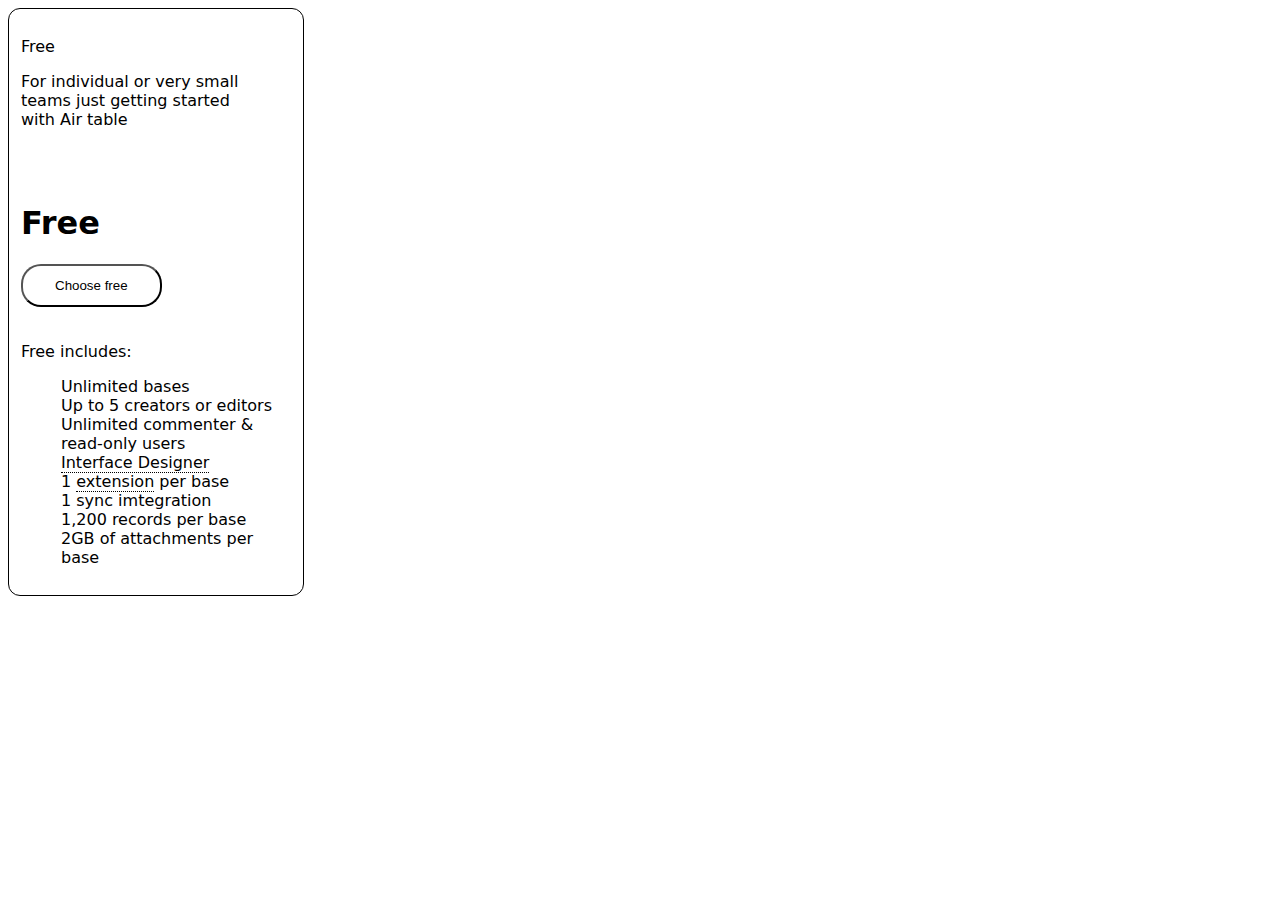
<file: index.html>
<!DOCTYPE html>
<html lang="en">
<head>
    <meta charset="UTF-8">
    <meta http-equiv="X-UA-Compatible" content="IE=edge">
    <meta name="viewport" content="width=device-width, initial-scale=1.0">
    <title>Card</title>
</head>
<style>
body{
    font-family: system-ui, -apple-system, BlinkMacSystemFont, 'Segoe UI', Roboto, Oxygen, Ubuntu, Cantarell, 'Open Sans', 'Helvetica Neue', sans-serif;
box-sizing: border-box;
}
.container{
border: 1px solid black;
border-radius: 12px;
width: 270px;
padding: 12px;
}
.interface{
    border-bottom: 1px dotted black;
}

button{
    border-radius: 20px;
    padding: 12px 32px;
    background-color: white;
}
ul{
    list-style:none ;
}
ul li::before{
    content: "<i class="fa-regular fa-check"></i>";
}
</style>

<body>
    <section class="container">
        <div>
        <p>Free</p>
        <p>For individual or very small 
            <br> teams just getting started
            <br> with Air table</p>
    <br>
    <br>
    <h1>Free</h1>
    <button> Choose free</button>
  <br>
  <br>
   <div class="list">
    <p>Free includes:</p>
      <ul>
            <li>Unlimited bases</li>
            <li>Up to 5 creators or editors</li>
            <li>Unlimited commenter & read-only users</li>
            <li><span class="interface">Interface Designer</span></li>
      <li>1 <span class="interface">extension</span> per base</li>
            <li>1 sync imtegration</li>
<li>1,200 records per base</li>
<li>2GB of attachments per base</li>

        </ul>
  </div>
</section>
</body>
</html>
</file>
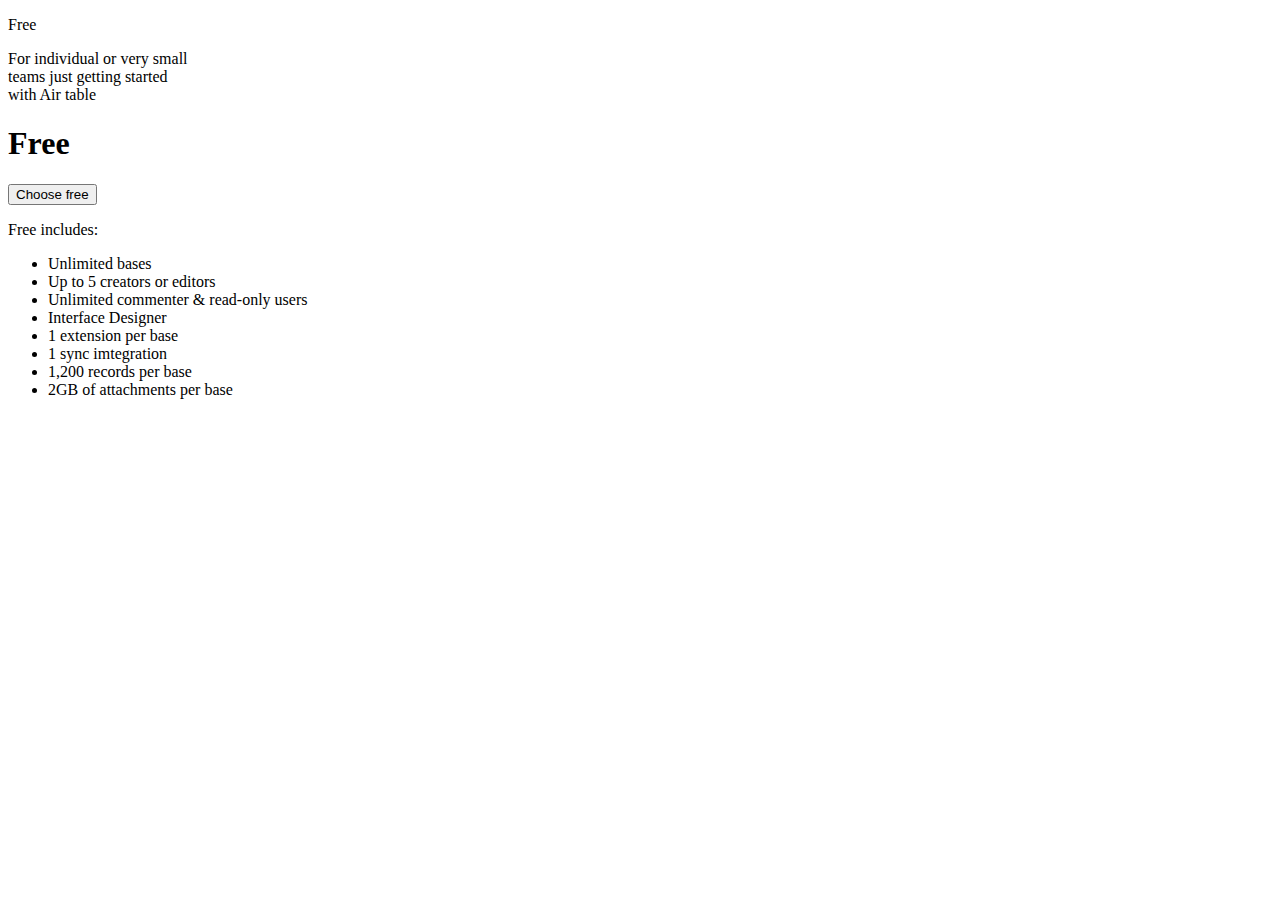
<file: card.html>
<!DOCTYPE html>
<html lang="en">
<head>
    <meta charset="UTF-8">
    <meta http-equiv="X-UA-Compatible" content="IE=edge">
    <meta name="viewport" content="width=device-width, initial-scale=1.0">
    <title> HTML Card</title>
</head>
<body>
    <section class="container">
        <p>Free</p>
        <p>For individual or very small <br> teams just getting started <br> with Air table</p>
   <div class="firstheading">
    <h1>Free</h1>
   </div>
   <div class="btn">
    <button> Choose free</button>
   </div>
   <div>
    <p>Free includes:</p>
      <ul>
            <li>Unlimited bases</li>
            <li>Up to 5 creators or editors</li>
            <li>Unlimited commenter & read-only users</li>
            <li>Interface Designer</li>
            <li>1 extension per base</li>
            <li>1 sync imtegration</li>
<li>1,200 records per base</li>
<li>2GB of attachments per base</li>

        </ul>
  </div>
</section>
</body>
</html>
</file>
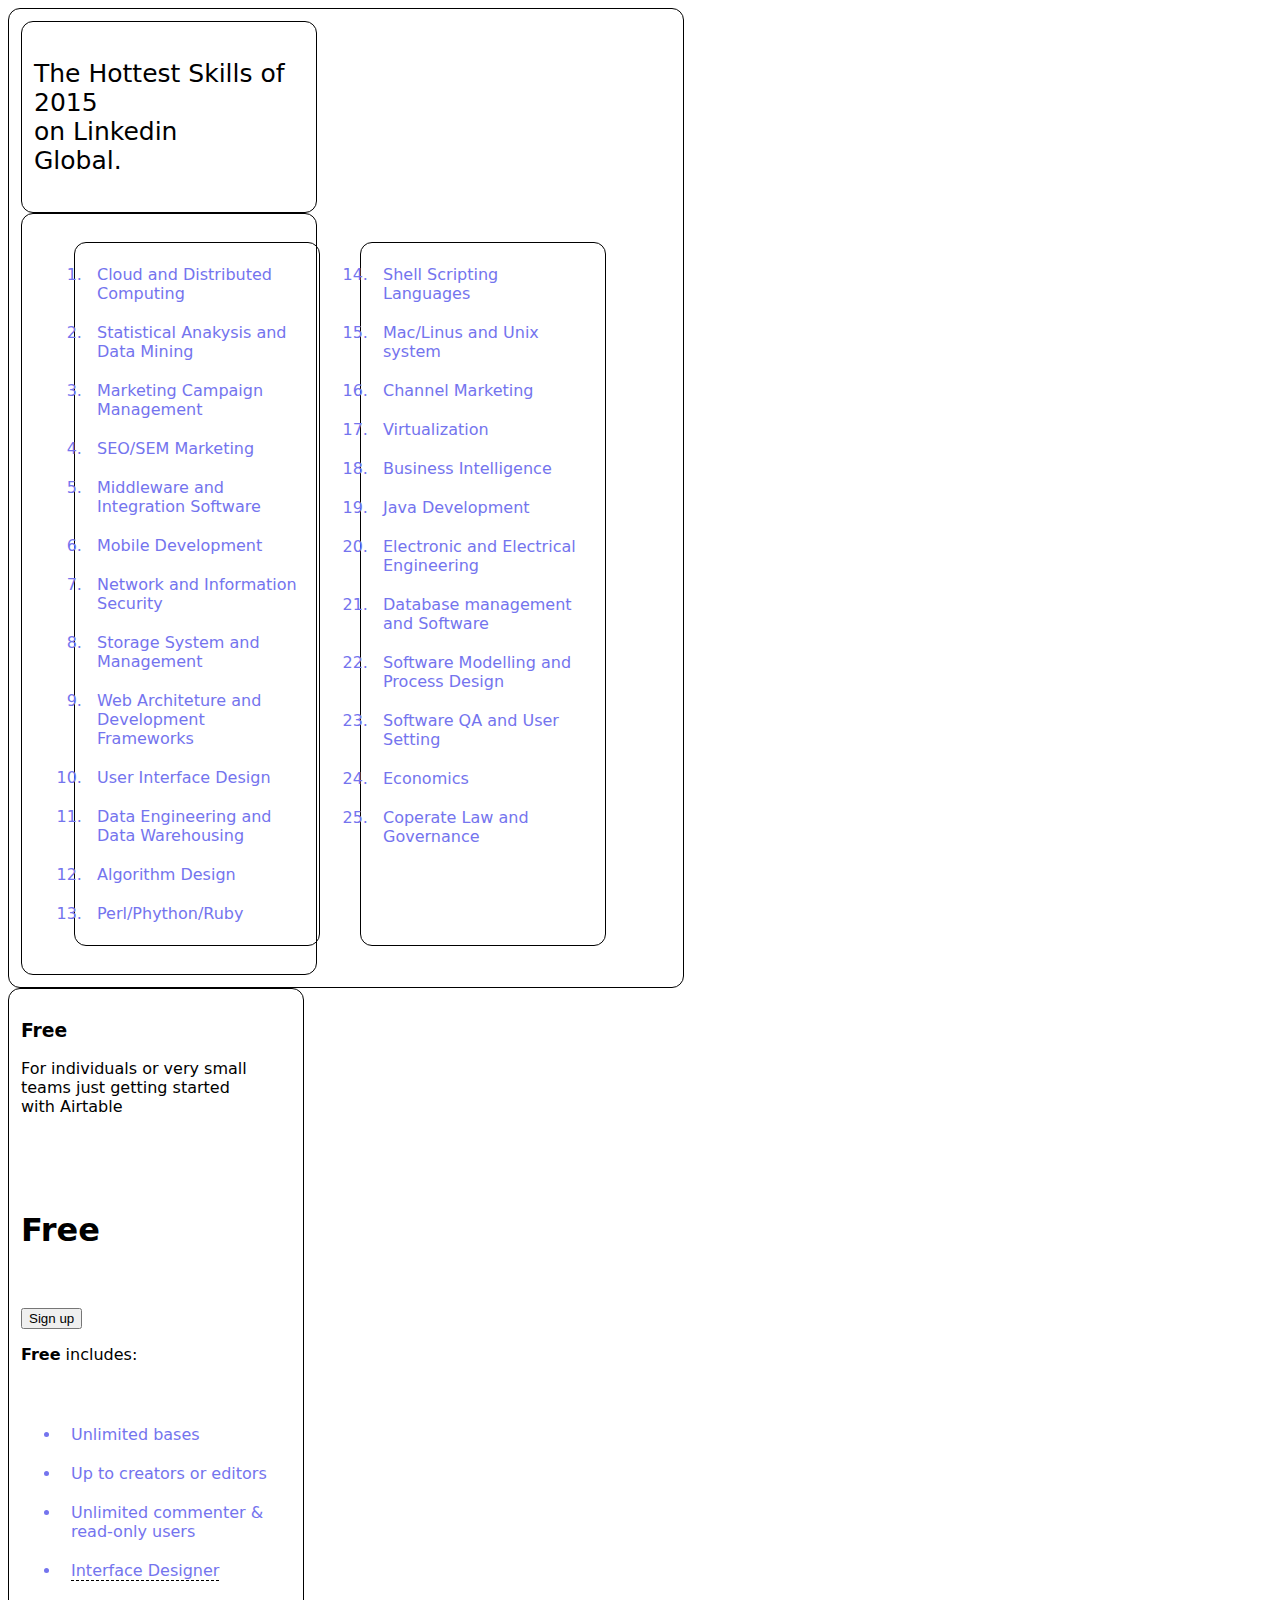
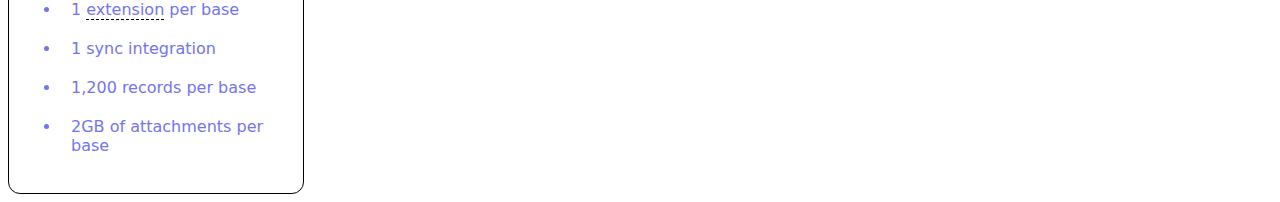
<file: skillset.html>
<!DOCTYPE html>
<html lang="en">
<head>
    <meta charset="UTF-8">
    <meta http-equiv="X-UA-Compatible" content="IE=edge">
    <meta name="viewport" content="width=device-width, initial-scale=1.0">
    <title>Document</title>
</head>
<style>
    li{
        color: rgb(116,116,238);
        font-weight: 400;
        width: 200px;
        padding: 10px;
    }
    .wrapper-div{
        border: 1px solid black;
        width: 650px;
    }



</style>
<body style ="font-family: system-ui, -apple-system, BlinkMacSystemFont, 'Segoe UI', Roboto, Oxygen, Ubuntu, Cantarell, 'Open Sans', 'Helvetica Neue', sans-serif;">
    
 <div class="wrapper-div">
        <div>
        <p style="font-size:25px ; font-weight:200;">The Hottest Skills of 2015 <br>on Linkedin <br><b>Global.</b></p>
        </div>
        <div>
            <ol style="display: flex;">
                <div>
                <li>Cloud and Distributed Computing</li>
                <li>Statistical Anakysis and Data Mining</li>
                <li>Marketing Campaign Management</li>
                <li>SEO/SEM Marketing</li>
                <li>Middleware and Integration Software</li>
                <li>Mobile Development</li>
                <li>Network and Information Security</li>
                <li>Storage System and Management</li>
                <li>Web Architeture and Development Frameworks</li>
                <li>User Interface Design</li>
                <li>Data Engineering and Data Warehousing</li>
                <li>Algorithm Design</li>
                <li>Perl/Phython/Ruby</li>
           
        </div>
        <div style="margin-left: 40px;">
                <li>Shell Scripting Languages</li>
                <li>Mac/Linus and Unix system</li>
                <li> Channel Marketing</li>
                <li>Virtualization</li>
                <li>Business Intelligence</li>
                <li>Java Development</li>
                <li>Electronic and Electrical Engineering</li>
                <li>Database management and Software</li>
                <li>Software Modelling and Process Design</li>
                <li>Software QA and User Setting</li>
                <li>Economics</li>
                <li>Coperate Law and Governance</li>
                </div>
                </ol>
        </div>
    </div>
</body>
</html>




<!DOCTYPE html>
<html lang="en">
<head>
  <meta charset="UTF-8">
  <meta http-equiv="X-UA-Compatible" content="IE=edge">
  <meta name="viewport" content="width=device-width, initial-scale=1.0">
  <title>html card</title>
</head>

<style>
  body {
    font-family: -apple-system, BlinkMacSystemFont, 'Segoe UI', Roboto, Oxygen, Ubuntu, Cantarell, 'Open Sans', 'Helvetica Neue', sans-serif;
  }
  div {
    border: 1px solid black;
    border-radius: 12px;
    width: 270px;
    /* width: 18%; */
    padding: 12px;
  }
  .interface {
    border-bottom: 1px dashed black;
  }
</style>

<body>
  <div>
    <h3><b>Free</b></h3>
    <p>
      For individuals or very small
      <br>
      teams just getting started
      <br>
      with Airtable
    </p>
    <br>
    <br>
    <br>
    <h1>Free</h1>
    <br>
    <br>
    <button>
      Sign up
    </button>
    <br>
    <p><b>Free</b> includes:</p>
    <br>
    <ul>
      <li>Unlimited bases</li>
      <li>Up to creators or editors</li>
      <li>Unlimited commenter & read-only users</li>
      <li><span class="interface">Interface Designer</span></li>
      <li>1 <span class="interface">extension</span> per base</li>
      <li>1 sync integration</li>
      <li>1,200 records per base</li>
      <li>2GB of attachments per base</li>
    </ul>
  </div>
</body>
</html>
</file>
